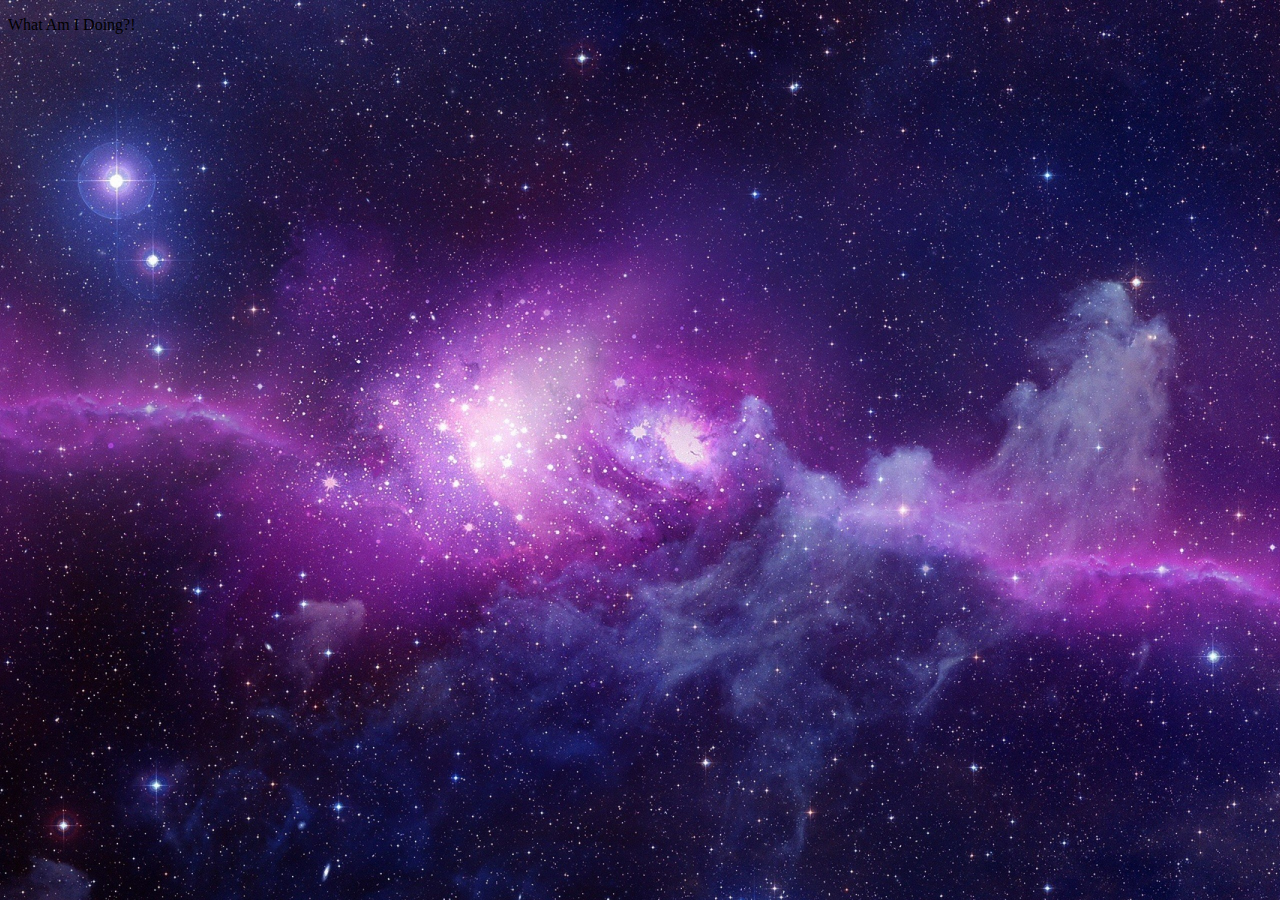
<file: Assignment/html/index.html>
<!doctype html>
<html>
<head>
<meta charset="UTF-8">
<title>index</title>
<link rel="stylesheet" type="text/css" href="../css/style.css">
</head>

<body>

	<div><p>What Am I Doing?!</p></div>

</body>
</html>
</file>
<file: Assignment/css/style.css>
@charset "UTF-8";
/* CSS Document */

body {
	background: radial-gradient(black, magenta, white);
	background: url(../Images/galaxy.jpeg) fixed;
	background-repeat: no-repeat;
	background-size: cover;
	background-position: center;
	
}

p {
	
	
}
</file>
